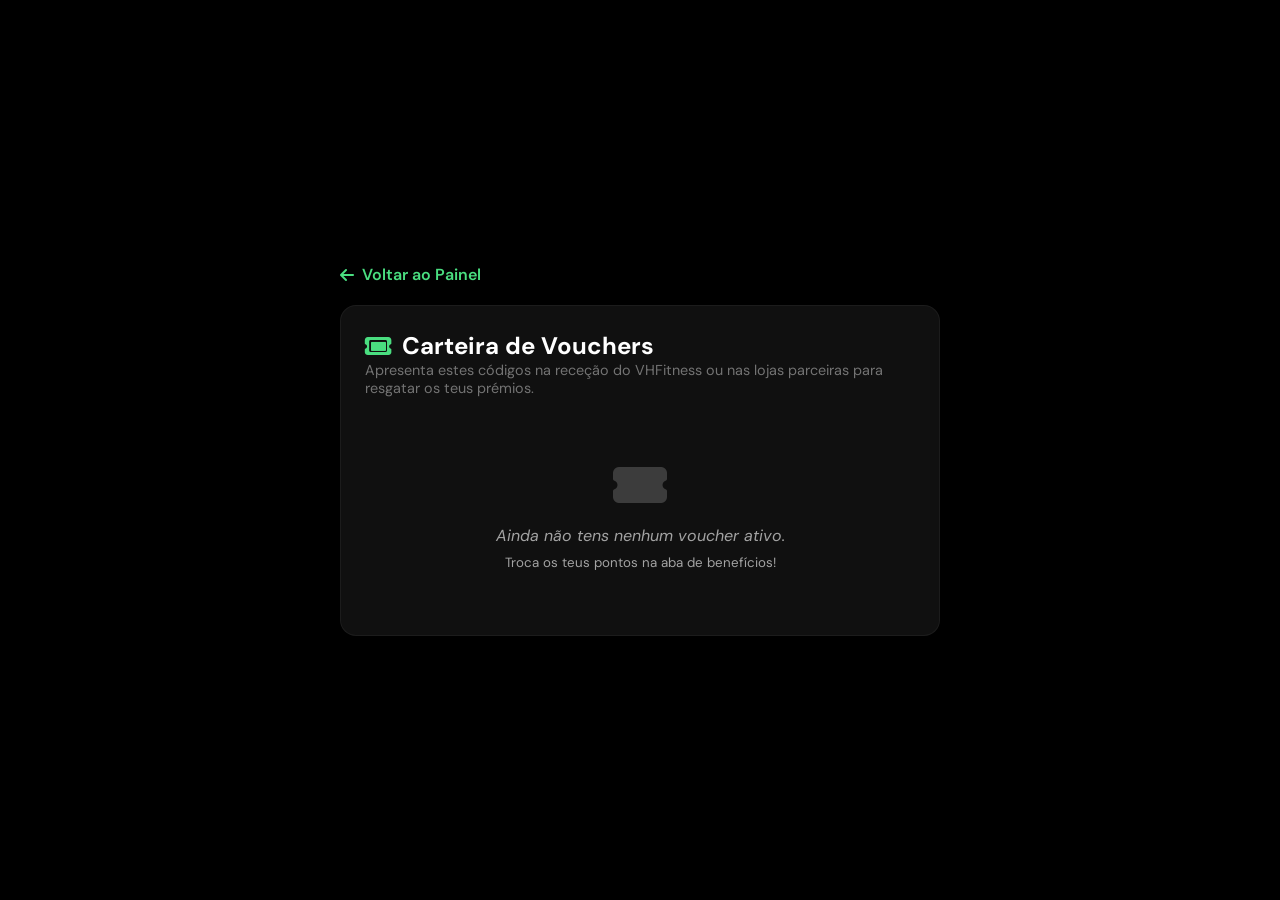
<file: vouchers.html>
<!DOCTYPE html>
<html lang="pt">
<head>
    <meta charset="UTF-8">
    <meta name="viewport" content="width=device-width, initial-scale=1.0">
    <title>VHFitness - Meus Vouchers</title>
    <link rel="stylesheet" href="https://cdnjs.cloudflare.com/ajax/libs/font-awesome/6.4.0/css/all.min.css">
    <link rel="stylesheet" href="style.css"> 
</head>
<body style="background-color: var(--bg-main, #121212); color: var(--text-primary, #ffffff); font-family: sans-serif; padding: 20px;">

    <div style="max-width: 600px; margin: 0 auto;">
        
        <a href="dashboard.html" style="color: var(--accent, #4ade80); text-decoration: none; font-weight: 600; display: inline-flex; align-items: center; gap: 8px; margin-bottom: 20px;">
            <i class="fa-solid fa-arrow-left"></i> Voltar ao Painel
        </a>

        <div style="background-color: var(--bg-card, #1e1e1e); padding: 24px; border-radius: 16px; border: 1px solid rgba(255,255,255,0.05);">
            <h2 style="margin-top: 0; display: flex; align-items: center; gap: 10px;">
                <i class="fa-solid fa-ticket" style="color: var(--accent, #4ade80);"></i> Carteira de Vouchers
            </h2>
            <p style="color: var(--text-secondary, #a3a3a3); font-size: 0.9rem; margin-bottom: 24px;">
                Apresenta estes códigos na receção do VHFitness ou nas lojas parceiras para resgatar os teus prémios.
            </p>

            <div id="vouchers-full-list" style="display: flex; flex-direction: column; gap: 16px;">
                </div>
        </div>
    </div>

    <script src="vouchers.js"></script>
</body>
</html>
</file>
<file: style.css>
@import url('https://fonts.googleapis.com/css2?family=Clash+Display:wght@400;500;600;700&family=DM+Sans:ital,opsz,wght@0,9..40,300;0,9..40,400;0,9..40,500;0,9..40,600;1,9..40,300&display=swap');

:root {
    --bg-main: #000000;
    --bg-card: #101010;
    --bg-input: #1a1a1a;
    --border: #262626;
    --accent: #4ade80;
    --accent-glow: rgba(74, 222, 128, 0.25);
    --text-primary: #ffffff;
    --text-secondary: #737373;
    --text-muted: #a3a3a3;
    --text-dark: #000000;
    --danger: #ef4444;
    --success: #4ade80;
    --sidebar-width: 260px;
}

* {
    box-sizing: border-box;
    margin: 0;
    padding: 0;
    font-family: 'DM Sans', sans-serif;
    -webkit-tap-highlight-color: transparent;
}

body {
    background-color: var(--bg-main);
    color: var(--text-primary);
    min-height: 100vh;
    display: flex;
    justify-content: center;
    align-items: center;
    overflow-x: hidden;
}

/* --- TOAST NOTIFICATION --- */
.toast {
    position: fixed;
    top: 24px;
    right: 24px;
    background-color: var(--bg-card);
    border: 1px solid var(--accent);
    padding: 16px 24px;
    border-radius: 12px;
    font-weight: 600;
    z-index: 999;
    box-shadow: 0 10px 30px rgba(0,0,0,0.5);
    transform: translateY(-100px);
    opacity: 0;
    transition: all 0.3s cubic-bezier(0.175, 0.885, 0.32, 1.275);
}
.toast.show {
    transform: translateY(0);
    opacity: 1;
}

/* --- ESTRUTURA PRINCIPAL (APP CONTAINER) --- */
.phone-frame {
    width: 100vw;
    height: 100vh;
    display: flex;
    flex-direction: column;
    position: relative;
    background-color: var(--bg-main);
}

.screen {
    display: none;
    width: 100%;
    height: 100%;
}
.screen.active {
    display: flex;
}

/* --- DESIGN EXCLUSIVO DE LOGIN & REGISTO (CENTRADOS) --- */
#screen-login, #screen-register {
    justify-content: center;
    align-items: center;
    padding: 20px;
    background: radial-gradient(circle at top right, rgba(204, 255, 0, 0.03), transparent 40%);
}

.auth-container {
    width: 100%;
    max-width: 420px;
    background-color: var(--bg-card);
    border: 1px solid var(--border);
    padding: 40px;
    border-radius: 24px;
    box-shadow: 0 20px 40px rgba(0, 0, 0, 0.4);
}

.logo-area {
    text-align: center;
    margin-bottom: 32px;
}
.logo-area i {
    font-size: 3rem;
    color: var(--accent);
    text-shadow: 0 0 20px var(--accent-glow);
    margin-bottom: 12px;
}
.logo-area h1 {
    font-family: 'Clash Display', sans-serif;
    font-size: 2.4rem;
    font-weight: 700;
    letter-spacing: -1px;
}
.logo-area h1 span { color: var(--accent); }
.logo-area p { color: var(--text-muted); font-size: 0.95rem; margin-top: 6px; }

.form-group { margin-bottom: 24px; }
.form-group label {
    display: block;
    font-size: 0.75rem;
    font-weight: 700;
    text-transform: uppercase;
    letter-spacing: 1px;
    color: var(--text-muted);
    margin-bottom: 8px;
}
.input-wrapper { position: relative; }
.input-wrapper i {
    position: absolute; left: 16px; top: 50%;
    transform: translateY(-50%); color: var(--text-secondary);
}
.form-group input {
    width: 100%; background-color: var(--bg-input);
    border: 1px solid var(--border); border-radius: 12px;
    padding: 16px 16px 16px 48px; color: var(--text-primary);
    font-size: 1rem; transition: all 0.2s;
}
.form-group input:focus {
    outline: none; border-color: var(--accent);
    box-shadow: 0 0 12px var(--accent-glow);
}

.btn {
    width: 100%; padding: 16px; border-radius: 12px;
    font-size: 1rem; font-weight: 700; border: none;
    cursor: pointer; transition: all 0.2s;
    display: flex; justify-content: center; align-items: center; gap: 10px;
}
.btn-primary { background-color: var(--accent); color: var(--text-dark); box-shadow: 0 4px 20px rgba(204, 255, 0, 0.15); }
.btn-primary:hover { transform: translateY(-2px); box-shadow: 0 6px 24px var(--accent-glow); }
.btn-primary:active { transform: translateY(0); }

.auth-switch { text-align: center; margin-top: 24px; font-size: 0.9rem; color: var(--text-muted); }
.auth-switch span { color: var(--accent); cursor: pointer; font-weight: 600; }

/* --- LAYOUT DO DASHBOARD (ESTILO PC COM GRID) --- */
#screen-dashboard {
    display: none;
    flex-direction: row;
    width: 100%;
    height: 100vh;
}
#screen-dashboard.active { display: flex; }

/* Menu Lateral (PC) */
.sidebar {
    width: var(--sidebar-width);
    background-color: var(--bg-card);
    border-right: 1px solid var(--border);
    display: flex;
    flex-direction: column;
    justify-content: space-between;
    padding: 32px 24px;
}
.sidebar-logo h2 {
    font-family: 'Clash Display', sans-serif;
    font-size: 1.8rem;
    font-weight: 700;
}
.sidebar-logo span { color: var(--accent); }

.sidebar-nav {
    margin-top: 40px;
    display: flex;
    flex-direction: column;
    gap: 8px;
    flex-grow: 1;
}
.nav-item {
    display: flex;
    align-items: center;
    gap: 12px;
    padding: 14px 16px;
    border-radius: 10px;
    color: var(--text-muted);
    text-decoration: none;
    font-weight: 600;
    transition: all 0.2s;
    position: relative;
}
/* Indicador verde à esquerda */
.nav-item.active::before,
.nav-item:hover::before {
    content: '';
    position: absolute;
    left: 0; top: 20%; bottom: 20%;
    width: 3px;
    border-radius: 0 4px 4px 0;
    background: var(--accent);
}
.nav-item:hover::before {
    opacity: 0.5;
}
.nav-item.active::before {
    opacity: 1;
    box-shadow: 0 0 8px var(--accent-glow);
}
.nav-item.active, .nav-item:hover {
    background-color: var(--bg-input);
    color: var(--accent);
}

.btn-logout-wrapper {
    padding-top: 20px;
    border-top: 1px solid var(--border);
}
.btn-logout {
    display: flex; align-items: center; gap: 12px;
    background: none; border: none; color: #f43f5e;
    font-size: 1rem; font-weight: 600; cursor: pointer;
    width: 100%; padding: 12px 16px;
}

/* Área Principal do Conteúdo */
.main-content {
    flex-grow: 1;
    padding: 40px;
    overflow-y: auto;
    background-color: var(--bg-main);
}

.dashboard-header {
    display: flex;
    justify-content: space-between;
    align-items: center;
    margin-bottom: 32px;
}
.user-info p { color: var(--text-muted); font-size: 0.95rem; }
.user-info h2 {
    font-family: 'Clash Display', sans-serif;
    font-size: 2rem; font-weight: 700; margin-top: 4px;
}

/* Grid de Informação */
.dashboard-grid {
    display: grid;
    grid-template-columns: 2fr 1fr;
    gap: 24px;
    margin-bottom: 32px;
}

.score-card {
    background: linear-gradient(135deg, var(--bg-card) 0%, #172036 100%);
    border: 1px solid var(--border);
    border-radius: 20px;
    padding: 32px;
    display: flex;
    align-items: center;
    justify-content: space-between;
    position: relative;
}

.points-display {
    display: flex;
    flex-direction: column;
    align-items: flex-start;
}
.points-number {
    font-family: 'Clash Display', sans-serif;
    font-size: 4rem; font-weight: 700;
    color: var(--accent);
    text-shadow: 0 0 24px var(--accent-glow);
    line-height: 1;
}
.points-label {
    font-size: 0.8rem; text-transform: uppercase;
    letter-spacing: 2px; color: var(--text-muted);
    margin-top: 8px; font-weight: 700;
}

.level-progress { flex-grow: 1; max-width: 300px; margin-left: 40px; }
.progress-info { display: flex; justify-content: space-between; font-size: 0.85rem; margin-bottom: 8px; color: var(--text-muted); }
.progress-bar { width: 100%; height: 8px; background-color: var(--bg-input); border-radius: 10px; overflow: hidden; }
.progress-fill { height: 100%; background-color: var(--accent); width: 0%; border-radius: 10px; transition: width 0.5s ease; }

.streak-container {
    background-color: rgba(251, 146, 60, 0.1);
    color: #fb923c; border: 1px solid rgba(251, 146, 60, 0.2);
    padding: 10px 16px; border-radius: 12px;
    font-size: 0.9rem; font-weight: 600; display: flex; align-items: center; gap: 8px;
}

.checkin-section { display: flex; align-items: stretch; }
.btn-checkin {
    background-color: var(--accent); color: var(--text-dark);
    border: none; border-radius: 20px; width: 100%;
    font-family: 'Clash Display', sans-serif; font-size: 1.2rem; font-weight: 700;
    box-shadow: 0 10px 25px rgba(204, 255, 0, 0.15);
    cursor: pointer; display: flex; flex-direction: column;
    justify-content: center; align-items: center; gap: 8px; transition: all 0.2s;
    padding: 24px;
}
.btn-checkin i { font-size: 1.8rem; }
.btn-checkin:hover { transform: translateY(-3px); box-shadow: 0 12px 30px var(--accent-glow); }
.btn-checkin:disabled {
    background-color: var(--bg-input); color: var(--text-secondary);
    border: 1px solid var(--border); box-shadow: none; cursor: not-allowed; transform: none;
}

/* Painel de Vantagens */
.rewards-header { margin-bottom: 20px; }
.rewards-header h3 {
    font-family: 'Clash Display', sans-serif;
    font-size: 1.4rem;
}

.rewards-list {
    display: grid;
    grid-template-columns: repeat(auto-fill, minmax(280px, 1fr));
    gap: 20px;
}

/* --- MODAL DE RESGATE --- */
.modal-overlay {
    position: fixed; top: 0; left: 0; width: 100vw; height: 100vh;
    background-color: rgba(2, 4, 8, 0.85); backdrop-filter: blur(4px);
    z-index: 999; display: none; justify-content: center; align-items: center; padding: 20px;
}
.modal-overlay.active { display: flex; }
.modal-content {
    background-color: var(--bg-card); border: 1px solid var(--border);
    border-radius: 24px; padding: 40px; text-align: center;
    width: 100%; max-width: 400px; box-shadow: 0 20px 50px rgba(0,0,0,0.6);
}
.modal-icon { font-size: 3.5rem; color: var(--accent); margin-bottom: 20px; }
.modal-content h3 {
    font-family: 'Clash Display', sans-serif;
    font-size: 1.6rem; margin-bottom: 12px;
}
.modal-content p { color: var(--text-muted); font-size: 0.95rem; margin-bottom: 24px; }
.voucher-code {
    background-color: var(--bg-input); border: 2px dashed var(--accent);
    padding: 16px; font-family: 'Clash Display', sans-serif; font-size: 1.8rem;
    font-weight: 700; letter-spacing: 3px; color: var(--accent);
    border-radius: 14px; margin-bottom: 24px; cursor: pointer;
}

/* --- ADAPTAÇÃO TOTAL PARA TABLET E TELEMÓVEL --- */
@media (max-width: 1024px) {
    .dashboard-grid { grid-template-columns: 1fr; }
    .score-card { flex-direction: column; gap: 24px; text-align: center; }
    .points-display { align-items: center; }
    .level-progress { margin-left: 0; width: 100%; max-width: 100%; }
}

@media (max-width: 768px) {
    #screen-dashboard { flex-direction: column; }
    .sidebar {
        width: 100%; height: auto; flex-direction: row;
        padding: 16px 24px; border-right: none; border-bottom: 1px solid var(--border);
    }
    .sidebar-nav, .btn-logout-wrapper { display: none; }
    .main-content { padding: 24px; }
    .user-info h2 { font-size: 1.6rem; }
}


/* ==========================================================================
   FORÇAR ESMAGAMENTO TOTAL (ALTURA FIXA MINÚSCULA)
   ========================================================================== */

.tip-card, .staff-tip-box, #motivational-tip-container, [id*="-tip-container"] {
    height: 45px !important;
    padding: 0 12px !important;
    display: flex !important;
    align-items: center !important;
    margin-bottom: 8px !important;
    border-radius: 8px !important;
    overflow: hidden !important;
}
#motivational-tip {
    font-size: 0.8rem !important;
    line-height: 1.1 !important;
    white-space: nowrap !important;
    text-overflow: ellipsis !important;
    overflow: hidden !important;
}

#carteira-vouchers-agrupados > div {
    height: 45px !important;
    padding: 0 12px !important;
    display: flex !important;
    align-items: center !important;
    justify-content: space-between !important;
    margin-bottom: 8px !important;
    border-radius: 8px !important;
    overflow: hidden !important;
}

#carteira-vouchers-agrupados div[style*="background: rgba(0,0,0,0.2)"],
#carteira-vouchers-agrupados div[style*="background"] {
    padding: 2px 6px !important;
    margin: 0 !important;
    gap: 4px !important;
    height: 30px !important;
    display: flex !important;
    align-items: center !important;
}

.voucher-interactive-badge {
    padding: 2px 6px !important;
    font-size: 0.7rem !important;
    line-height: 1 !important;
}

/* ==========================================================================
   GRELHA DE BENEFÍCIOS: QUADRADOS PERFEITOS E SIMÉTRICOS
   ========================================================================== */

#rewards-list {
    display: grid !important;
    grid-template-columns: repeat(auto-fill, minmax(220px, 1fr)) !important;
    gap: 20px !important;
    padding: 10px 0 !important;
}

.reward-card {
    background-color: #101010 !important;
    border: 1px solid #262626 !important;
    border-radius: 18px !important;
    padding: 24px !important;
    display: flex !important;
    flex-direction: column !important;
    justify-content: space-between !important;
    align-items: center !important;
    text-align: center !important;
    aspect-ratio: 1 / 1 !important;
    width: 100% !important;
    box-sizing: border-box !important;
    transition: all 0.2s !important;
}
.reward-card:hover {
    border-color: rgba(74, 222, 128, 0.4) !important;
    transform: translateY(-2px) !important;
}
.reward-card p {
    display: -webkit-box;
    -webkit-line-clamp: 2;
    -webkit-box-orient: vertical;
    overflow: hidden;
    text-overflow: ellipsis;
    font-size: 0.8rem;
    line-height: 1.3;
    margin: 0;
    color: var(--text-muted);
}
</file>
